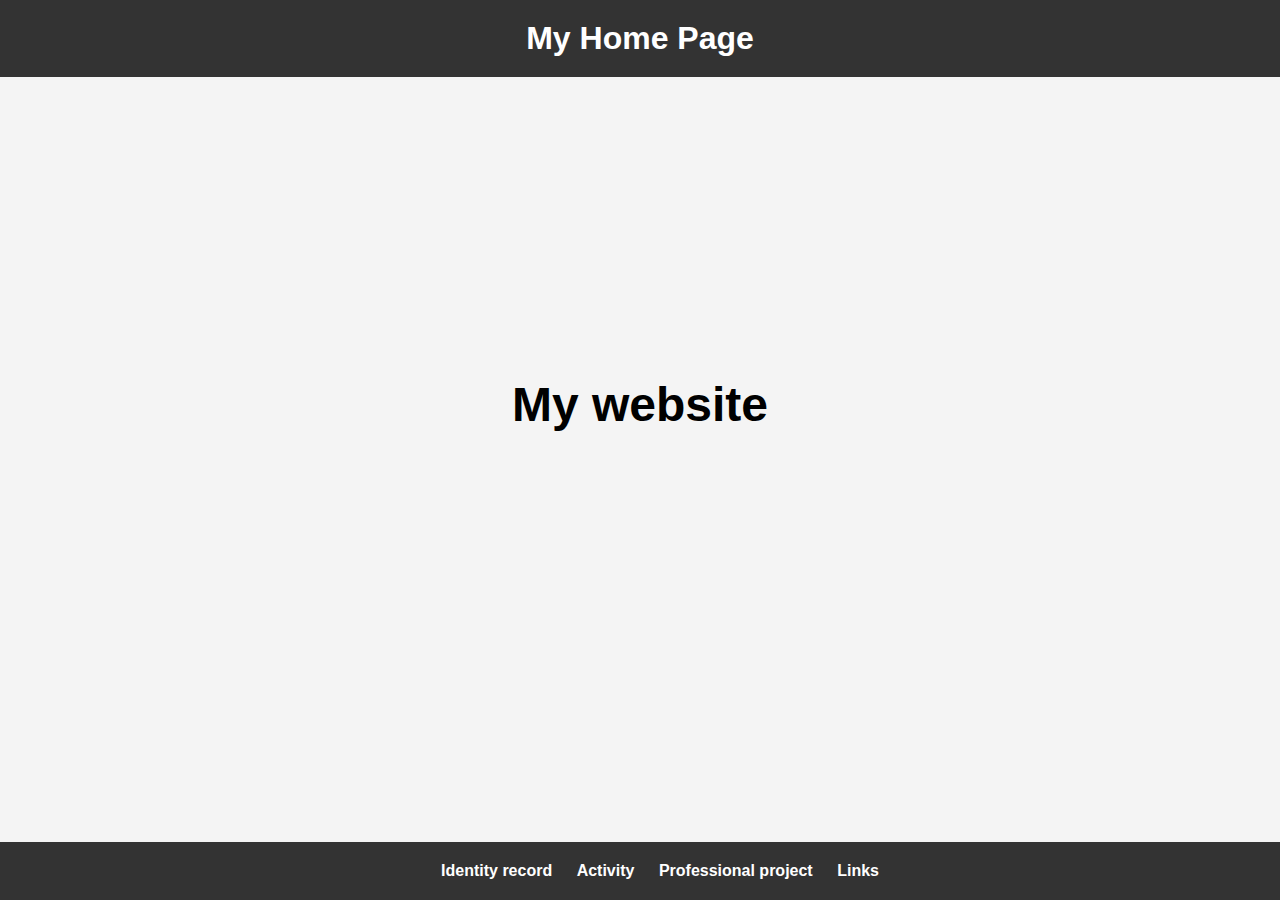
<file: index.html>
<!DOCTYPE html>
<html lang="en">
<head>
    <meta charset="UTF-8"> 
    <meta name="viewport" content="width=device-width, initial-scale=1.0"> <!-- Configuration de la vue pour les appareils mobiles -->
    <link rel="stylesheet" href="monsitee.css"> <!-- Lien vers la feuille de style externe "Monsite2.css" -->
    <title>My Home Page</title> 
    <style>
        
    </style>
</head>
<body>

    <header>
        <h1>My Home Page</h1> 
    </header>

    <section>
        <h4>My website</h4> 
    </section>

    <footer>
        <!-- Pied de page contenant des liens vers d'autres pages -->
        <a href="1pages.html">Identity record </a>
        <a href="2pages.html">Activity </a>
        <a href="3pages.html">Professional project</a>
        <a href="4pages.html">Links</a>
    </footer>

</body>
</html>
</file>
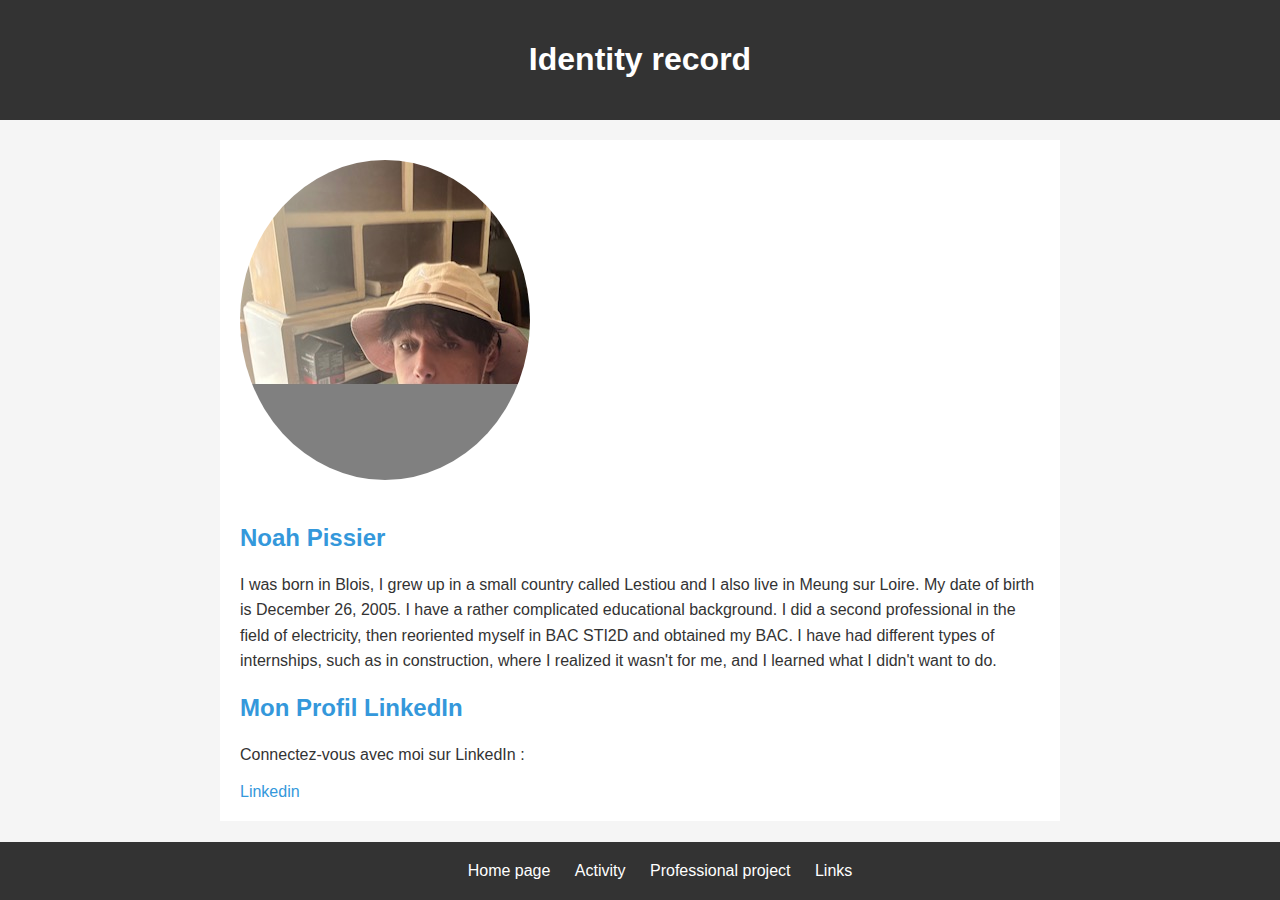
<file: 1pages.html>
<!DOCTYPE html>

<head>
    <meta charset="UTF-8">
    <meta name="viewport" content="width=device-width, initial-scale=1.0">
    <link rel="stylesheet" href="css2.css"> 
    
    <title>My Personal Page</title> 
    
</head>
<body>

    <header>
        <h1>Identity record</h1> 
    </header>

    <section>
        <img src="./Images/moi.jpg" alt="Photo of Noah Pissier"> 
        <h2>Noah Pissier</h2> 
        <p>I was born in Blois, I grew up in a small country called Lestiou and I also live in Meung sur Loire. My date of birth is December 26, 2005.
            I have a rather complicated educational background. I did a second professional in the field of electricity, then reoriented myself in BAC STI2D and obtained my BAC.
            I have had different types of internships, such as in construction, where I realized it wasn't for me, and I learned what I didn't want to do.</p> <!-- Paragraphe décrivant les détails personnels et éducatifs -->

        <h2>Mon Profil LinkedIn</h2> 
        <p>Connectez-vous avec moi sur LinkedIn :</p> 

        <a href="www.linkedin.com/in/noah-pissier-9433b6293" target="_blank">Linkedin</a> <!-- Lien vers le profil LinkedIn -->
       
    </section>

    <footer>
        
        <a href="index.html">Home page</a>
        <a href="2pages.html">Activity</a>
        <a href="3pages.html">Professional project</a>
        <a href="4pages.html">Links</a>
    </footer>
</body>
</html>
</file>
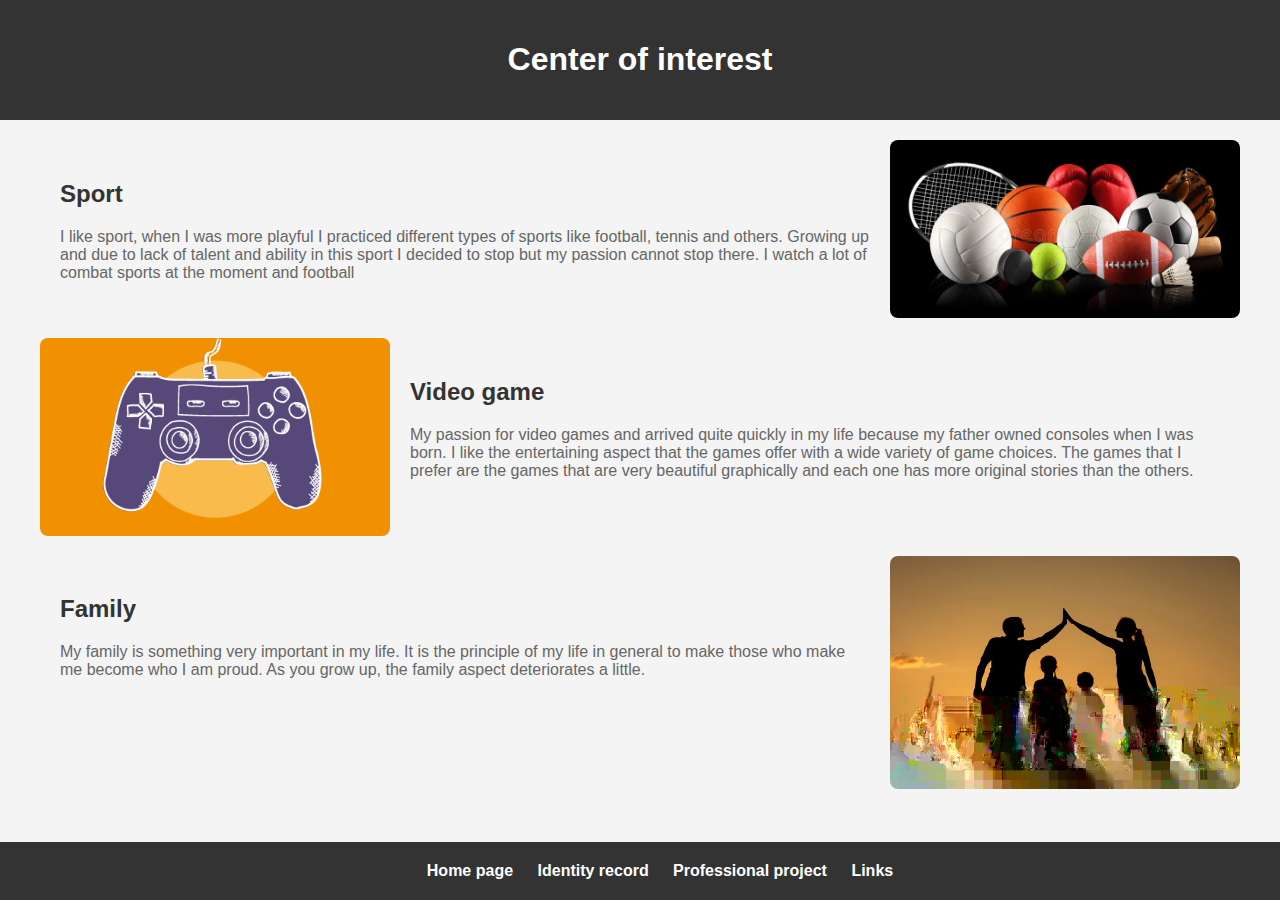
<file: 2pages.html>
<!DOCTYPE html>

<head>
    <meta charset="UTF-8">
    <meta name="viewport" content="width=device-width, initial-scale=1.0">
    <link rel="stylesheet" href="css3.css">
    <title>Page with Photos and Paragraphs</title> 
   
</head>
<body>
    <header>
        <h1>Center of interest</h1> 
    </header>

    <section>
        <div class="content">
            <h2>Sport</h2> 
            <p>I like sport, when I was more playful I practiced different types of sports like football, tennis and others. Growing up and due to lack of talent and ability in this sport I decided to stop but my passion cannot stop there. I watch a lot of combat sports at the moment and football</p> 
        </div>
        <img src="./Images/sport.jpg" width="350" height="350"> 
    </section>

    <section>
        <img src="./Images/jeu.png" width="350" height="350"> 
        <div class="content">
            <h2>Video game</h2> 
            <p>My passion for video games and arrived quite quickly in my life because my father owned consoles when I was born. I like the entertaining aspect that the games offer with a wide variety of game choices. The games that I prefer are the games that are very beautiful graphically and each one has more original stories than the others.</p> 
        </div>
    </section>

    <section>
        <div class="content">
            <h2>Family</h2> 
            <p>My family is something very important in my life. It is the principle of my life in general to make those who make me become who I am proud. As you grow up, the family aspect deteriorates a little.</p> 
        </div>
        <img src="./Images/famille.jpg" width="350" height="350"> 
    </section>

    <footer>
       
        <a href="index.html">Home page</a>
        <a href="1pages.html">Identity record</a>
        <a href="3pages.html">Professional project</a>
        <a href="4pages.html">Links</a>
    </footer>
</body>
</html>
</file>
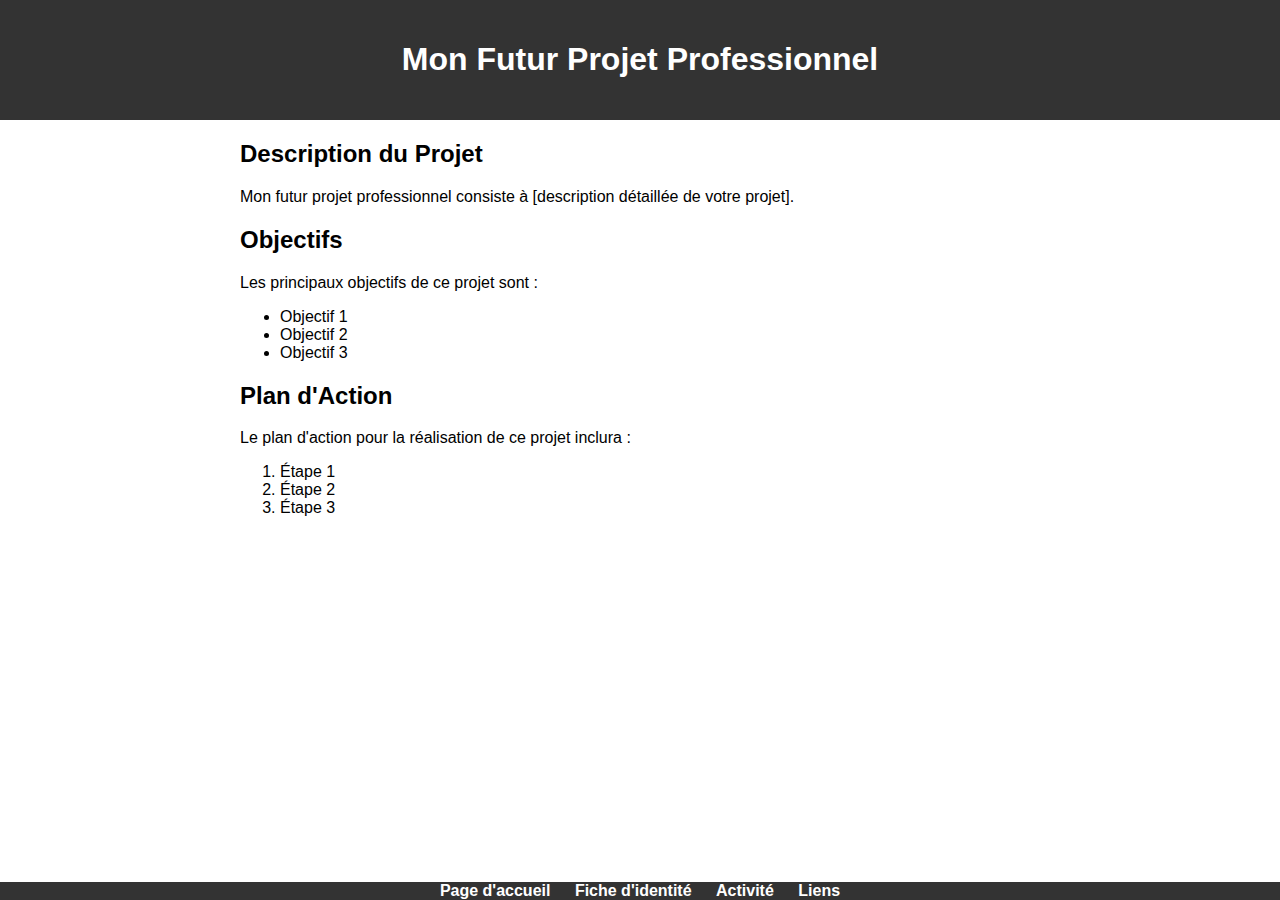
<file: 3page.html>
<!DOCTYPE html>
<html lang="fr">
<head>
    <meta charset="UTF-8">
    <meta name="viewport" content="width=device-width, initial-scale=1.0">
    <link rel="stylesheet" href="css4.css">
    <title>Mon Futur Projet Professionnel</title>
    <style>
        
    </style>
</head>
<body>

    <header>
        <h1>Mon Futur Projet Professionnel</h1>
    </header>

    <section>
        <h2>Description du Projet</h2>
        <p>Mon futur projet professionnel consiste à [description détaillée de votre projet].</p>

        <h2>Objectifs</h2>
        <p>Les principaux objectifs de ce projet sont :</p>
        <ul>
            <li>Objectif 1</li>
            <li>Objectif 2</li>
            <li>Objectif 3</li>
        </ul>

        <h2>Plan d'Action</h2>
        <p>Le plan d'action pour la réalisation de ce projet inclura :</p>
        <ol>
            <li>Étape 1</li>
            <li>Étape 2</li>
            <li>Étape 3</li>
        </ol>
    </section>

    <footer>
        <a href="monsite.html">Page d'accueil </a>
        <a href="1page.html">Fiche d'identité </a>
        <a href="2page.html">Activité</a>
        <a href="4page.html">Liens</a>
    </footer>

</body>
</html>
</file>
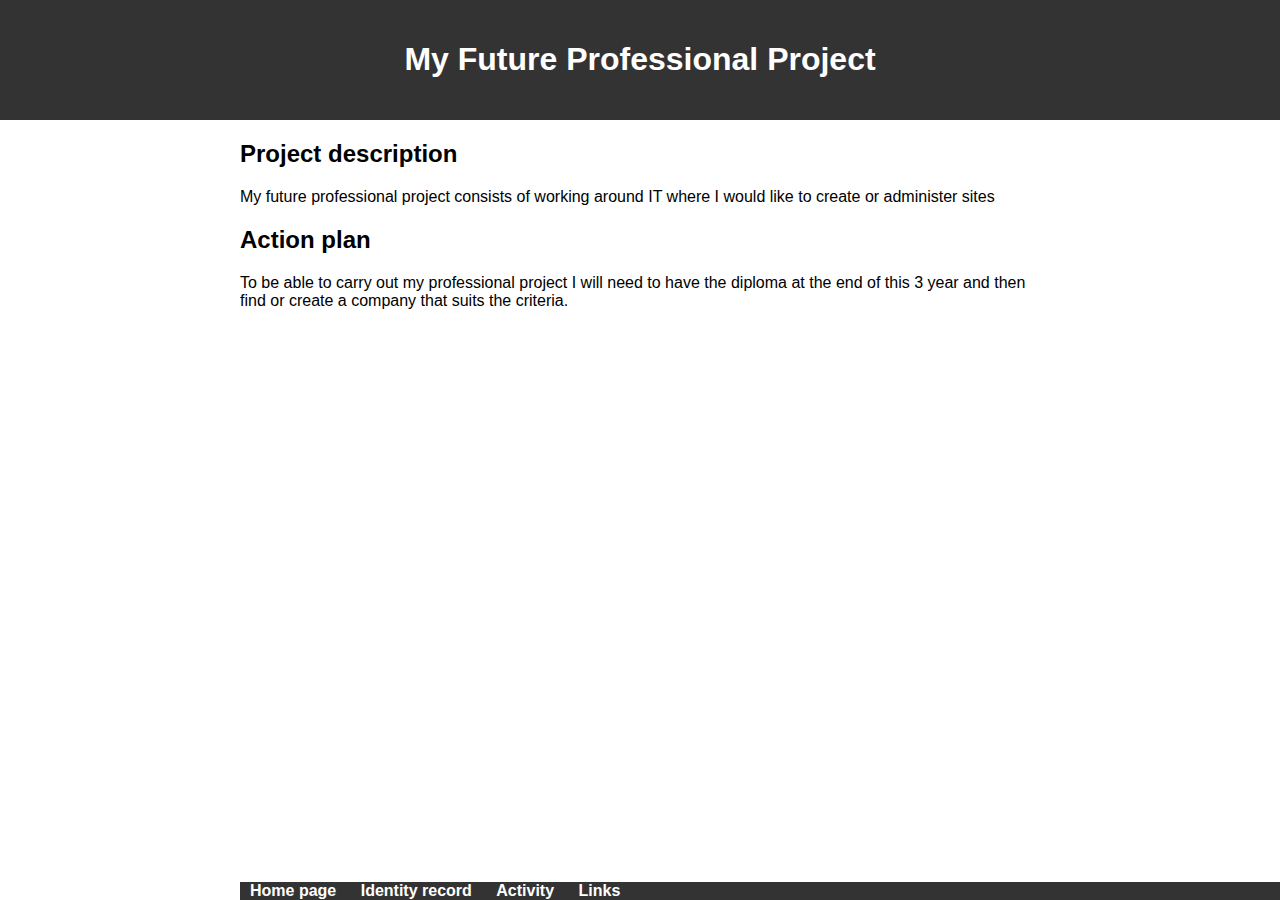
<file: 3pages.html>
<!DOCTYPE html>
<html lang="en"> 
<head>
    <meta charset="UTF-8"> 
    <meta name="viewport" content="width=device-width, initial-scale=1.0"> 
    <link rel="stylesheet" href="css4.css"> 
    <title>Mon Futur Projet Professionnel</title> 
    <style>
        
    </style>
</head>
<body>

    <header>
        <h1>My Future Professional Project</h1> 
    </header>

    <section>
        <h2>Project description</h2> 
        <p>My future professional project consists of working around IT where I would like to create or administer sites</p> 

        <h2>Action plan</h2> 
        <p>To be able to carry out my professional project I will need to have the diploma at the end of this 3 year and then find or create a company that suits the criteria.</p> 

    <footer>
       
        <a href="index.html">Home page</a>
        <a href="1pages.html">Identity record</a>
        <a href="2pages.html">Activity</a>
        <a href="4pages.html">Links</a>
    </footer>

</body>
</html>
</file>
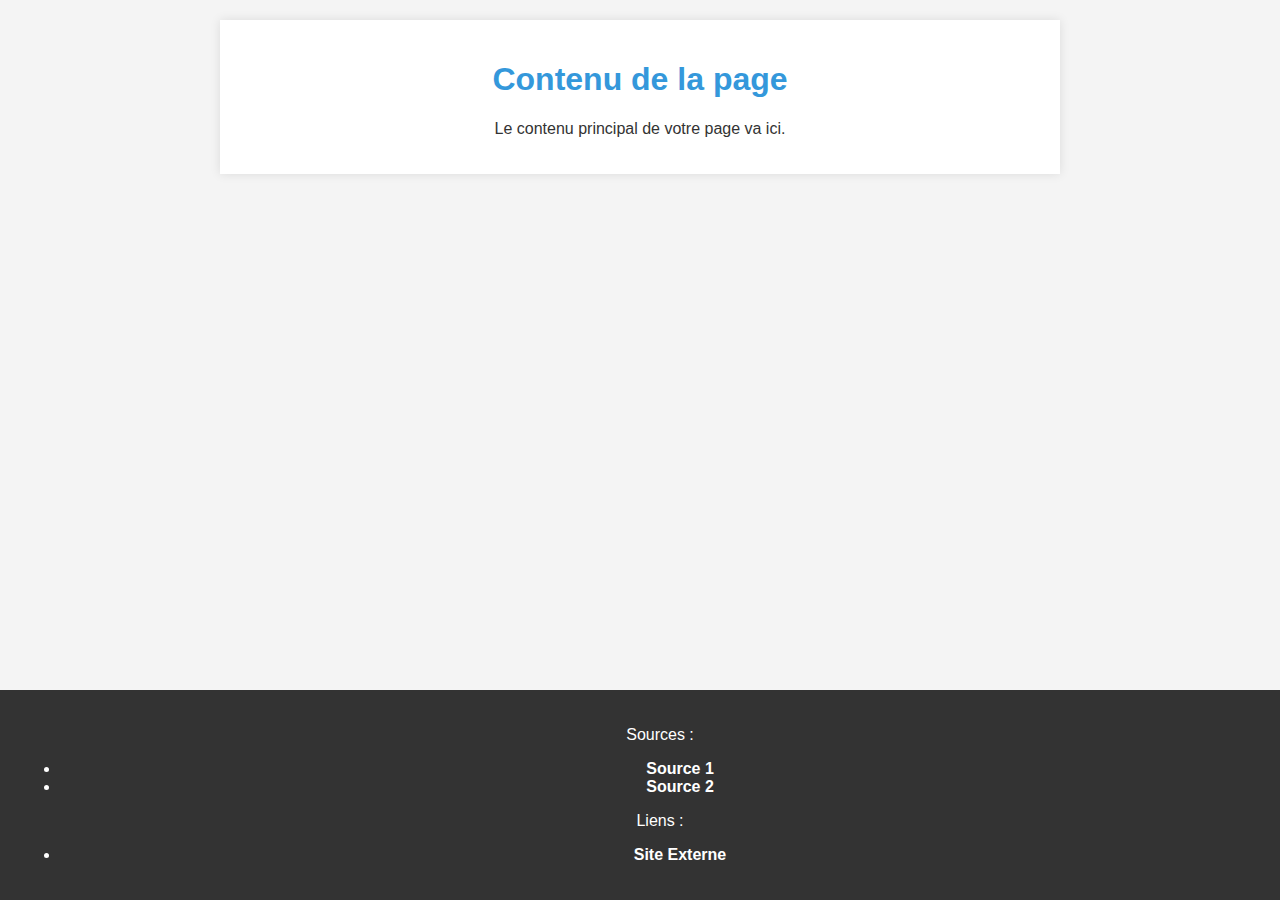
<file: 4page.html>
<!DOCTYPE html>
<html lang="en">
<head>
    <meta charset="UTF-8">
    <meta name="viewport" content="width=device-width, initial-scale=1.0">
    <link rel="stylesheet" href="css5.css">
    <title>Ma Page avec Sources et Liens</title>
    <style>
        
    </style>
</head>
<body>

    <section>
        <h1>Contenu de la page</h1>
        <p>Le contenu principal de votre page va ici.</p>
    </section>

    <footer>
        <p>Sources :</p>
        <ul>
            <li><a href="https://www.youtube.com/watch?v=Cwm9qX9onq4" target="_blank">Source 1</a></li>
            <li><a href="https://www.example.com/source2" target="_blank">Source 2</a></li>
        </ul>
        <p>Liens :</p>
        <ul>
            <li><a href="https://www.example-link.com" target="_blank">Site Externe</a></li>
        </ul>
    </footer>

</body>
</html>
</file>
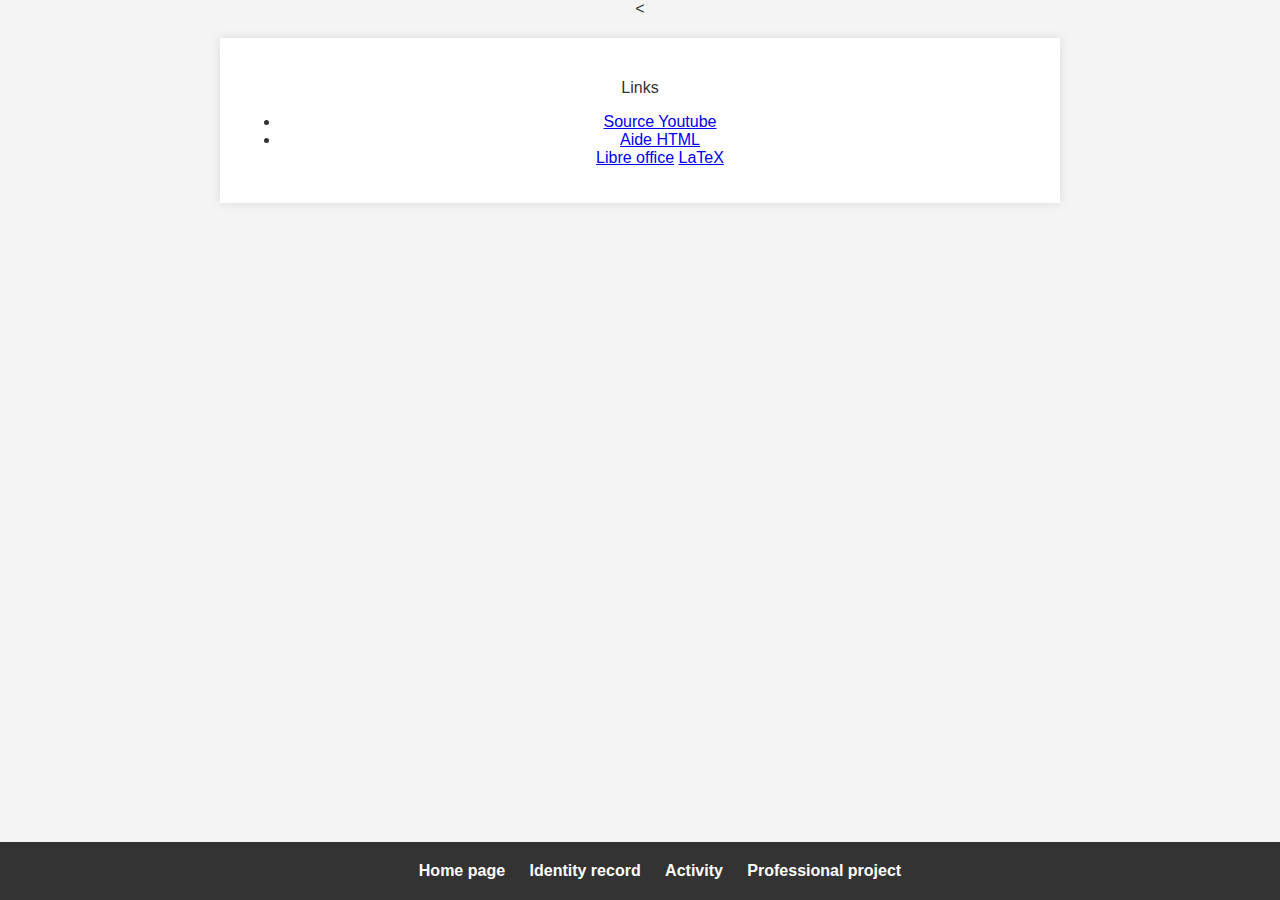
<file: 4pages.html>
<!DOCTYPE html>
<html lang="en"> 
<head>
    <meta charset="UTF-8"> 
    <meta name="viewport" content="width=device-width, initial-scale=1.0"> 
    <link rel="stylesheet" href="css5.css"> 
    <title>Ma Page avec Sources et Liens</title> <
    <style>
        
    </style>
</head>
<body>

    <section>
        <h1></h1> 
        <p>Links</p> 

      
        <ul>
            <li><a href="https://www.youtube.com/watch?v=Cwm9qX9onq4" target="_blank">Source Youtube</a></li> 
            <li><a href="https://jaetheme.com/balises-html5/" target="_blank">Aide HTML</a></li> 
            <a href="chemin/vers/mon-fichier.pdf" target="_blank">Libre office</a> 
            <a href="./Site html/Pissier_Noah_C.odt" target="_blank">LaTeX</a> 
        </ul>
    </section>

    
    <footer>
        <a href="index.html">Home page</a>
        <a href="1pages.html">Identity record</a>
        <a href="2pages.html">Activity</a>
        <a href="3pages.html">Professional project</a>
    </footer>

</body>
</html>
</file>
<file: monsitee.css>
body, h1, h2, p, ul, ol, li {
    margin: 0;
    padding: 0;
}


body {
    font-family: Arial, sans-serif; /* Police de caractères par défaut */
    text-align: center; /* Alignement du texte au centre */
    background-color: #f4f4f4; 
    margin: 0;
    padding: 0;
}


header {
    background-color: #333; /* Couleur de fond de l'en-tête */
    color: white; /* Couleur du texte */
    padding: 20px; /* Espacement intérieur */
}


h1 {
    margin: 0;
    font-size: 2em; /* Taille de police  */
}


section {
    padding: 300px; /* Espacement intérieur de la section */
    
    background-size: cover; /* Ajustement de la taille de l'image de fond pour couvrir la section */
}

h4 {
    margin: 0;
    font-size: 3em; 
}


footer {
    background-color: #333; 
    color: #fff; 
    padding: 20px; /* Espacement intérieur du pied de page */
    position: fixed; /* Position fixe en bas de la page */
    bottom: 0; /* Alignement en bas de la page */
    width: 100%; /* Largeur pleine de l'écran */
}


footer a {
    color: #fff; 
    text-decoration: none; /* Pas de soulignement par défaut */
    margin: 0 10px; /* Marge autour des liens */
    font-weight: bold; 
}

footer a:hover {
    text-decoration: underline; 
}


@media screen and (max-width:680px){
    nav .onglets {
        margin-left: 0px; /* Ajustement de la marge à gauche pour les onglets de navigation */
        margin-bottom: 20px; /* Espacement en bas pour les onglets de navigation */
    }
    .main .card {
        margin: 10px; /* Espacement autour des cartes principales */
    }
    .main .content .card .right img{
        height:200px; /* Taille de l'image dans les cartes */
        width: 100%; /* Largeur pleine dans les cartes */
        margin-top: -0px; /* Ajustement de la marge supérieure */
    }
    .main .content .card{
        display: block; /* Affichage des cartes en tant que blocs */
    }
    footer{
        padding: 30px; /* Ajustement de l'espacement intérieur du pied de page */
    }
}
</file>
<file: css2.css>
body {
    font-family: 'Arial', sans-serif; 
    background-color: #f5f5f5; 
    margin: 0; /* Suppression de la marge par défaut */
    padding: 0; /* Suppression du rembourrage par défaut */
    color: #333; 
}


header {
    background-color: #333; 
    color: white; 
    padding: 20px; /* Espacement intérieur de l'en-tête */
    text-align: center; /* Alignement du texte au centre */
}


section {
    max-width: 800px; /* Largeur maximale de la section */
    margin: 20px auto; /* Marge extérieure automatique (centrage horizontal) */
    padding: 20px; /* Espacement intérieur de la section */
    background-color: #fff; /
}


section a i {
    color: blue; 
}


img {
    max-width: 100%; /* Image responsive, adaptée à la largeur du conteneur parent */
    height: auto; /* Hauteur automatique pour maintenir les proportions */
    border-radius: 50%; /* Bordure arrondie pour les images */
    margin-bottom: 20px; /* Marge en bas des images */
}


h2 {
    color: #3498db; 
}


p {
    line-height: 1.6; /* Hauteur de ligne pour améliorer la lisibilité */
}


ul {
    list-style-type: none; /* Suppression des puces des listes non ordonnées */
    padding: 0; /* Suppression du rembourrage par défaut des listes */
}

ul li {
    margin-bottom: 10px; /* Marge en bas des éléments de liste */
}

a {
    color: #3498db; /* Couleur du texte pour les liens */
    text-decoration: none; /* Pas de soulignement par défaut pour les liens */
}

a:hover {
    text-decoration: underline; /* Soulignement des liens au survol */
}

footer {
    background-color: #333; 
    color: #fff; 
    padding: 20px; /* Espacement intérieur du pied de page */
    text-align: center; /* Alignement du texte au centre */
    position: fixed; /* Position fixe en bas de la page */
    bottom: 0; /* Alignement en bas de la page */
    width: 100%; /* Largeur pleine de l'écran */
}


footer a {
    color: #fff; 
    text-decoration: none; /* Pas de soulignement par défaut pour les liens du pied de page */
    margin: 0 10px; /* Marge autour des liens du pied de page */
}

@media screen and (max-width:680px){
    nav .onglets {
        margin-left: 0px; /* Ajustement de la marge à gauche pour les onglets de navigation */
        margin-bottom: 20px; /* Espacement en bas pour les onglets de navigation */
    }
    .main .card {
        margin: 10px; /* Espacement autour des cartes principales */
    }
    .main .content .card .right img{
        height:200px; /* Taille de l'image dans les cartes */
        width: 100%; /* Largeur pleine dans les cartes */
        margin-top: -0px; /* Ajustement de la marge supérieure */
    }
    .main .content .card{
        display: block; /* Affichage des cartes en tant que blocs */
    }
    footer{
        padding: 30px; /* Ajustement de l'espacement intérieur du pied de page */
    }
}
</file>
<file: css3.css>
body {
    font-family: Arial, sans-serif; 
    text-align: center; /* Alignement du texte au centre */
    background-color: #f4f4f4; 
    margin: 0; /* Suppression de la marge par défaut */
    padding: 0; /* Suppression du rembourrage par défaut */
}

header {
    background-color: #333; 
    color: white; 
    padding: 20px; /* Espacement intérieur de l'en-tête */
    text-align: center; /* Alignement du texte au centre */
}

section {
    display: flex; 
    justify-content: space-around; /* Alignement des éléments de manière uniforme autour de l'espace disponible */
    max-width: 1200px; /* Largeur maximale de la section */
    margin: 20px auto; /* Marge extérieure automatique (centrage horizontal) */
}

.content {
    flex: 1; /* Expansion du contenu pour occuper l'espace disponible */
    text-align: left; /* Alignement du texte à gauche */
    padding: 20px; /* Espacement intérieur du contenu */
}

img {
    max-width: 100%; /* Image responsive, adaptée à la largeur du conteneur parent */
    height: auto; /* Hauteur automatique pour maintenir les proportions */
    border-radius: 8px; /* Bordure arrondie pour les images */
}

h2 {
    color: #333; 
}

p {
    color: #666; 
}

footer {
    background-color: #333; 
    color: #fff; 
    padding: 20px; /* Espacement intérieur du pied de page */
    position: fixed; /* Position fixe en bas de la page */
    bottom: 0; /* Alignement en bas de la page */
    width: 100%; /* Largeur pleine de l'écran */
}

footer a {
    color: #fff; /* Couleur du texte des liens du pied de page */
    text-decoration: none; /* Pas de soulignement par défaut pour les liens du pied de page */
    margin: 0 10px; /* Marge autour des liens du pied de page */
    font-weight: bold; /* Gras pour les liens du pied de page */
}

footer a:hover {
    text-decoration: underline; /* Soulignement des liens au survol */
}

@media screen and (max-width:680px){
    nav .onglets {
        margin-left: 0px; /* Ajustement de la marge à gauche pour les onglets de navigation */
        margin-bottom: 20px; /* Espacement en bas pour les onglets de navigation */
    }
    .main .card {
        margin: 10px; /* Espacement autour des cartes principales */
    }
    .main .content .card .right img{
        height:200px; /* Taille de l'image dans les cartes */
        width: 100%; /* Largeur pleine dans les cartes */
        margin-top: -0px; /* Ajustement de la marge supérieure */
    }
    .main .content .card{
        display: block; /* Affichage des cartes en tant que blocs */
    }
    footer{
        padding: 30px; /* Ajustement de l'espacement intérieur du pied de page */
    }
}
</file>
<file: css4.css>
body {
    font-family: Arial, sans-serif; 
    text-align: center; /
    background-color: white; /* Couleur de fond noire */
    margin: 0; /* Suppression de la marge par défaut */
    padding: 0; /* Suppression du rembourrage par défaut */
}

header {
    background-color: #333; 
    color: #000; 
    padding: 20px; /* Espacement intérieur de l'en-tête */
    text-align: center; /* Alignement du texte au centre */
}

section {
    max-width: 800px; /* Largeur maximale de la section */
    margin: 20px auto; /* Marge extérieure automatique (centrage horizontal) */
    background-color: #fff; /
    padding: 20px; /* Espacement intérieur de la section */
    border-radius: 8px; /* Bordure arrondie pour la section */
    text-align: left; /* Alignement du texte à gauche */
}

h1 {
    color: white; /
}

h2 {
    color: #000; 
}

p {
    color: #000; 
}

footer {
    background-color: #333; 
    color: #fff; /
    padding: 20px; /* Espacement intérieur du pied de page */
    position: fixed; /* Position fixe en bas de la page */
    bottom: 0; /* Alignement en bas de la page */
    width: 100%; /* Largeur pleine de l'écran */
}

footer a {
    color: #fff; 
    text-decoration: none; /* Pas de soulignement par défaut pour les liens du pied de page */
    margin: 0 10px; /* Marge autour des liens du pied de page */
    font-weight: bold; /* Gras pour les liens du pied de page */
}

footer a:hover {
    text-decoration: underline; /* Soulignement des liens au survol */
}

@media screen and (max-width:680px){
    nav .onglets {
        margin-left: 0px; /* Ajustement de la marge à gauche pour les onglets de navigation */
        margin-bottom: 20px; /* Espacement en bas pour les onglets de navigation */
    }
    .main .card {
        margin: 10px; /* Espacement autour des cartes principales */
    }
    .main .content .card .right img{
        height:200px; /* Taille de l'image dans les cartes */
        width: 100%; /* Largeur pleine dans les cartes */
        margin-top: -0px; /* Ajustement de la marge supérieure */
    }
    .main .content .card{
        display: block; /* Affichage des cartes en tant que blocs */
    }
    footer{
        padding: 30px; /* Ajustement de l'espacement intérieur du pied de page */
    }
}
</file>
<file: css5.css>
body {
    font-family: Arial, sans-serif; /* Utilisation de la police Arial ou sans-serif si Arial n'est pas disponible */
    text-align: center; /* Alignement du texte au centre */
    background-color: #f4f4f4; 
    margin: 0; /* Suppression de la marge par défaut */
    padding: 0; /* Suppression du rembourrage par défaut */
    color: #333; 
}

header {
    background-color: #D8BFD8; 
    color: #000; 
    padding: 20px; /* Espacement intérieur de l'en-tête */
    text-align: center; /* Alignement du texte au centre */
}

section {
    max-width: 800px; /* Largeur maximale de la section */
    margin: 20px auto; /* Marge extérieure automatique (centrage horizontal) */
    padding: 20px; /* Espacement intérieur de la section */
    background-color: #fff; /* Couleur de fond blanc */
    box-shadow: 0 0 10px rgba(0, 0, 0, 0.1); /* Ombre légère pour la section */
}
h1 {
    color: #3498db; /* Couleur du texte bleu clair */
}

footer {
    background-color: #333; /* Couleur de fond du pied de page */
    color: #fff; /* Couleur du texte du pied de page */
    padding: 20px; /* Espacement intérieur du pied de page */
    position: fixed; /* Position fixe en bas de la page */
    bottom: 0; /* Alignement en bas de la page */
    width: 100%; /* Largeur pleine de l'écran */
}

footer a {
    color: #fff; /* Couleur du texte des liens du pied de page */
    text-decoration: none; /* Pas de soulignement par défaut pour les liens du pied de page */
    margin: 0 10px; /* Marge autour des liens du pied de page */
    font-weight: bold; /* Gras pour les liens du pied de page */
}

footer a:hover {
    text-decoration: underline; /* Soulignement des liens au survol */
}

@media screen and (max-width:680px){
    nav .onglets {
        margin-left: 0px; /* Ajustement de la marge à gauche pour les onglets de navigation */
        margin-bottom: 20px; /* Espacement en bas pour les onglets de navigation */
    }
    .main .card {
        margin: 10px; /* Espacement autour des cartes principales */
    }
    .main .content .card .right img{
        height:200px; /* Taille de l'image dans les cartes */
        width: 100%; /* Largeur pleine dans les cartes */
        margin-top: -0px; /* Ajustement de la marge supérieure */
    }
    .main .content .card{
        display: block; /* Affichage des cartes en tant que blocs */
    }
    footer{
        padding: 30px; /* Ajustement de l'espacement intérieur du pied de page */
    }
}
</file>
